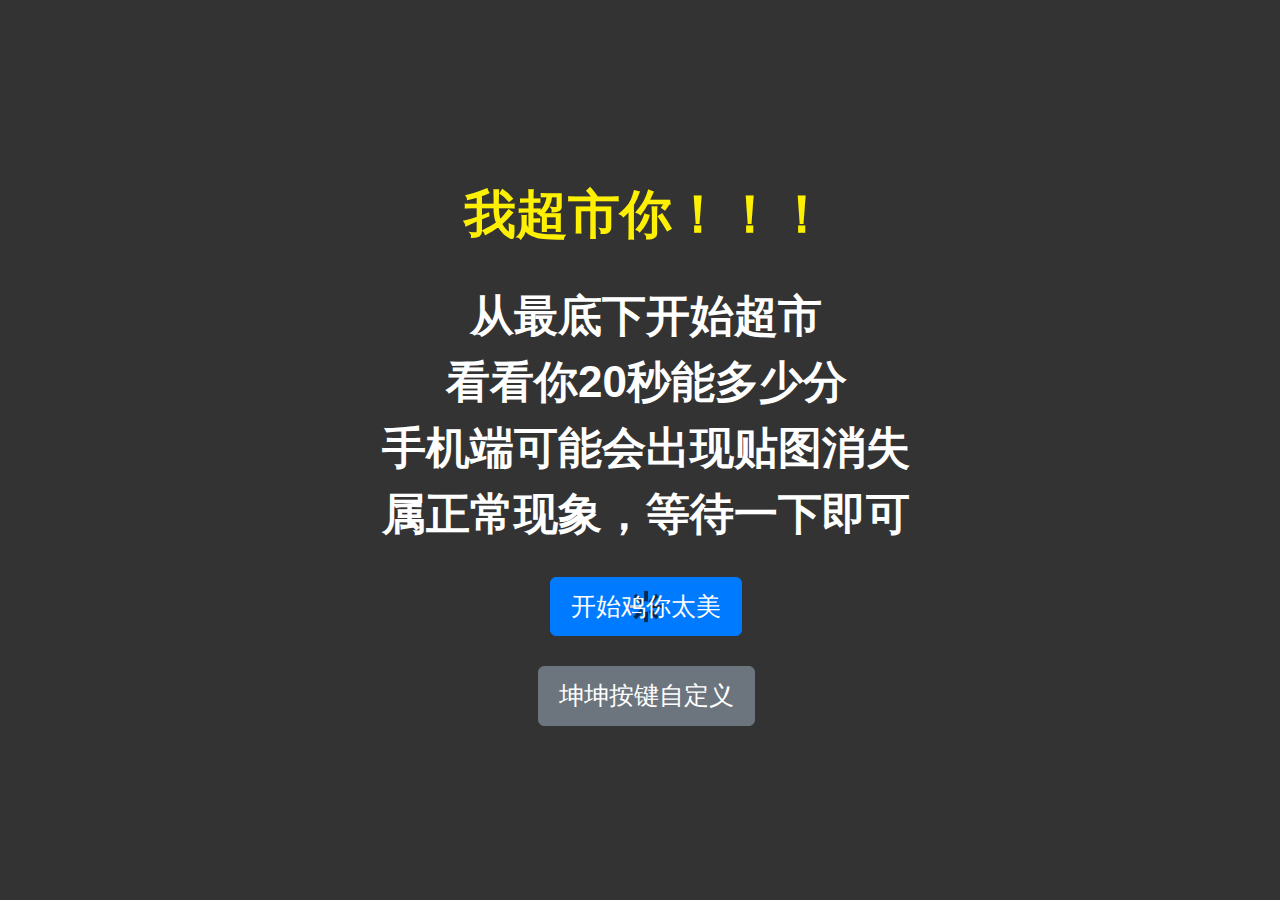
<file: nandedream/qwq/cs.html>
<!DOCTYPE html>
<html>

<head>
    <title>鸡你太美</title>
    <meta itemprop="name" content="鸡你太美" />
    <meta itemprop="description" content="鸡你太美" />
    <meta charset="utf-8" />
    <meta name="viewport" content="initial-scale=1, user-scalable=no, minimum-scale=1.0, maximum-scale=1.0, width=device-width,target-densitydpi=device-dpi" />
    <link rel="stylesheet" href="https://stackpath.bootstrapcdn.com/bootstrap/4.3.1/css/bootstrap.min.css" integrity="sha384-ggOyR0iXCbMQv3Xipma34MD+dH/1fQ784/j6cY/iJTQUOhcWr7x9JvoRxT2MZw1T" crossorigin="anonymous">
    <link href="./static/index.css" rel="stylesheet" type="text/css">
    <script src="https://pv.sohu.com/cityjson?ie=utf-8"></script>
    <script src="https://code.createjs.com/1.0.0/createjs.min.js"></script>
    <script src="https://passport.cnblogs.com/scripts/jsencrypt.min.js"></script>
    <script src="./static/index.js"></script>
</head>

<body onLoad="init()" oncontextmenu=self.event.returnValue=false>
    <div id="GameScoreLayer" class="BBOX SHADE bgc1" style="display:none;">
        <div style="padding:5%;margin-top: 200px;background-color: rgba(125, 181, 216, 0.3);">
            <div id="GameScoreLayer-text"></div>
            <div id="GameScoreLayer-score" style="margin:10px 0;">得分</div>
            <div id="GameScoreLayer-bast">最佳</div>
            <button type="button" class="btn btn-secondary btn-lg" onclick="replayBtn()">重来</button>
            <button type="button" class="btn btn-secondary btn-lg" onclick="window.location.href='https://github.com/fangkuai767/EatKun'">源码</button>
        </div>
    </div>
    </div>
    <div id="welcome" class="SHADE BOX-M">
        <div class="welcome-bg FILL"></div>
        <div class="FILL BOX-M" style="position:absolute;top:0;left:0;right:0;bottom:0;z-index:5;">
            <div style="margin:0 8% 0 9%;">
                <div style="font-size:2.6em; color:#FEF002;">我超市你！！！</div><br />
                <div style="font-size:2.2em; color:#fff; line-height:1.5em;">
                    从最底下开始超市<br />
                    看看你20秒能多少分<br />
                    手机端可能会出现贴图消失<br />
                    属正常现象，等待一下即可<br />
                </div>
                <br />
                <div id="btn_group" style="display: block;">
                    <button type="button" id="ready-btn" class="btn btn-primary loading btn-lg">开始鸡你太美</button>
                    <br /><br />
                    <button type="button" class="btn btn-secondary btn-lg" onclick="show_setting()">坤坤按键自定义</button>
                </div>
                <div id="setting" style="display: none;">
                    <!-- 此为无排行榜版本，去除名字留言 -->
                    <div class="input-group mb-3" style="display: none;">
                        <div class="input-group-prepend">
                            <span class="input-group-text" id="basic-addon1">名字</span>
                        </div>
                        <input type="text" id="username" class="form-control" maxlength=8 placeholder="用于纪录排行(特殊字符会被过滤)">
                    </div>
                    <div class="input-group mb-3" style="display: none;">
                        <div class="input-group-prepend">
                            <span class="input-group-text" id="basic-addon1">留言</span>
                        </div>
                        <input type="text" id="message" class="form-control" maxlength=50 placeholder="禁广告/脏话(本项可不填)">
                    </div>
                    <div class="input-group mb-3">
                        <div class="input-group-prepend">
                            <span class="input-group-text" id="basic-addon1">按键</span>
                        </div>
                        <input type="text" id="keyboard" class="form-control" maxlength=4 placeholder="默认为1234">
                    </div>
                    <button type="button" class="btn btn-secondary btn-lg" onclick="show_btn();save_cookie();">完成</button>
                </div>
            </div>
        </div>
    </div>
</body>

</html>
</file>
<file: nandedream/qwq/static/index.css>
body {
    font-family: "Helvetica Neue", Helvetica, STHeiTi, sans-serif;
    margin: 0;
    padding: 0;
}

.loading {
    background-image: url("[data-uri]");
    background-repeat: no-repeat;
    background-position: center center;
    background-size: auto 60%;
}

.start_btn{
    display:inline-block;
    margin:0 auto;
    width:8em;
    height:1.7em;
    line-height:1.7em;
    font-size:2.2em;
    color:#fff;
}

.SHADE {
    top: 0;
    left: 0;
    width: 100%;
    bottom: 0;
    z-index: 11;
}

.BOX-V {
    box-orient: vertical;
    -webkit-box-orient: vertical;
    -moz-box-orient: vertical;
    -ms-flex-direction: column;
}

.BOX-D {
    box-align: end;
    box-pack: center;
    -webkit-box-align: end;
    -webkit-box-pack: center;
    -ms-flex-align: end;
    -ms-flex-pack: center;
}

.BOX-M {
    box-align: center;
    box-pack: center;
    -webkit-box-align: center;
    -webkit-box-pack: center;
    -ms-flex-align: center;
    -ms-flex-pack: center;
}

.BOX-S {
    display: block;
    box-flex: 1;
    -webkit-box-flex: 1;
    -moz-box-flex: 1;
    -ms-flex: 1;
}

.BOX,
.BOX-V,
.BOX-D,
.BOX-M,
.FOOTER {
    display: box;
    display: -webkit-box;
    display: -moz-box;
    display: -ms-flexbox;
}

.BBOX,
.BOX,
.APP-STAGE,
.INSET-STAGE,
.STAGE,
.PAGE-STAGE,
.PAGE,
.PAGE-BOX,
.INSET-PAGE,
.FOOTER {
    box-sizing: border-box;
    -webkit-box-sizing: border-box;
    -moz-box-sizing: border-box;
}


#welcome {
    background-color: rgba(0, 0, 0, .8);
    text-align: center;
    font-weight: bold;
    overflow: hidden;
}

.welcome-bg {
    position: absolute;
    top: 0;
    left: 0;
    right: 0;
    bottom: 0;
    background-size: 100% 100%;
    opacity: .4;
    overflow: hidden;
}

#GameTimeLayer {
    top: 1em;
    left: 0;
    width: 100%;
    text-align: center;
    color: rgb(233, 138, 131);
    font-size: 4em;
    text-shadow: 0 0 3px #fff, 0 0 3px #fff, 0 0 3px #fff;
    overflow: hidden;
}

#GameLayerBG {
    top: 0;
    left: 0;
    right: 0;
    bottom: 0;
    overflow: hidden;
    background: #fff;
}

.GameLayer {
    position: absolute;
    bottom: 0;
    left: 0;
}

.block {
    position: absolute;
    border-top: 1px solid #b8dfe6;
    background-repeat: no-repeat;
    background-position: center;
}

.t1,
.t2,
.t3,
.t4,
.t5 {
    background-size: auto 100%;
    background-image: url(./image/ClickBefore.png);
}

.tt1,
.tt2,
.tt3,
.tt4,
.tt5 {
    background-size: auto 86%;
    background-image: url(./image/AfterClicking.png);
}

.bl {
    border-left: 1px solid #b8dfe6;
}

@-ms-keyframes flash {
    0% {
        opacity: 1;
    }
    50% {
        opacity: 0;
    }
    100% {
        opacity: 1;
    }
}

@-webkit-keyframes flash {
    0% {
        opacity: 1;
    }
    50% {
        opacity: 0;
    }
    100% {
        opacity: 1;
    }
}

.flash {
    -webkit-animation: flash .2s 3;
    animation: flash .2s 3;
}

.bad {
    background-color: rgb(211, 91, 91);
    -webkit-animation: flash .2s 3;
    animation: flash .2s 3;
}

* {
    -webkit-tap-highlight-color: rgba(0, 0, 0, 0);
    -ms-tap-highlight-color: rgba(0, 0, 0, 0);
    -ms-user-select: none;
}

#GameScoreLayer {
    padding-top: 2em;
    font-size: 2em;
    font-weight: bold;
    color: #251c1c;
    text-align: center;
    overflow: hidden;
}

.share-icon {
    width: 1.7em;
    background-repeat: no-repeat;
    background-size: auto 100%;
}



#GameScoreLayer-btn .btn,
#GameScoreLayer-share .btn {
    text-align: center;
    font-size: 1.1em;
    color: rgba(0, 0, 0, 0.3);
    height: 2em;
    line-height: 2em;
}

.btn:active {
    opacity: 0.2;
}

#landscape {
    display: none;
}

#gameBody {
    position: relative;
    width: 640px;
    margin: 0 auto;
}

#share-wx {
    background: rgba(0, 0, 0, 0.8);
    position: absolute;
    top: 0px;
    left: 0px;
    width: 100%;
    z-index: 10000;
    display: none;
}
</file>
